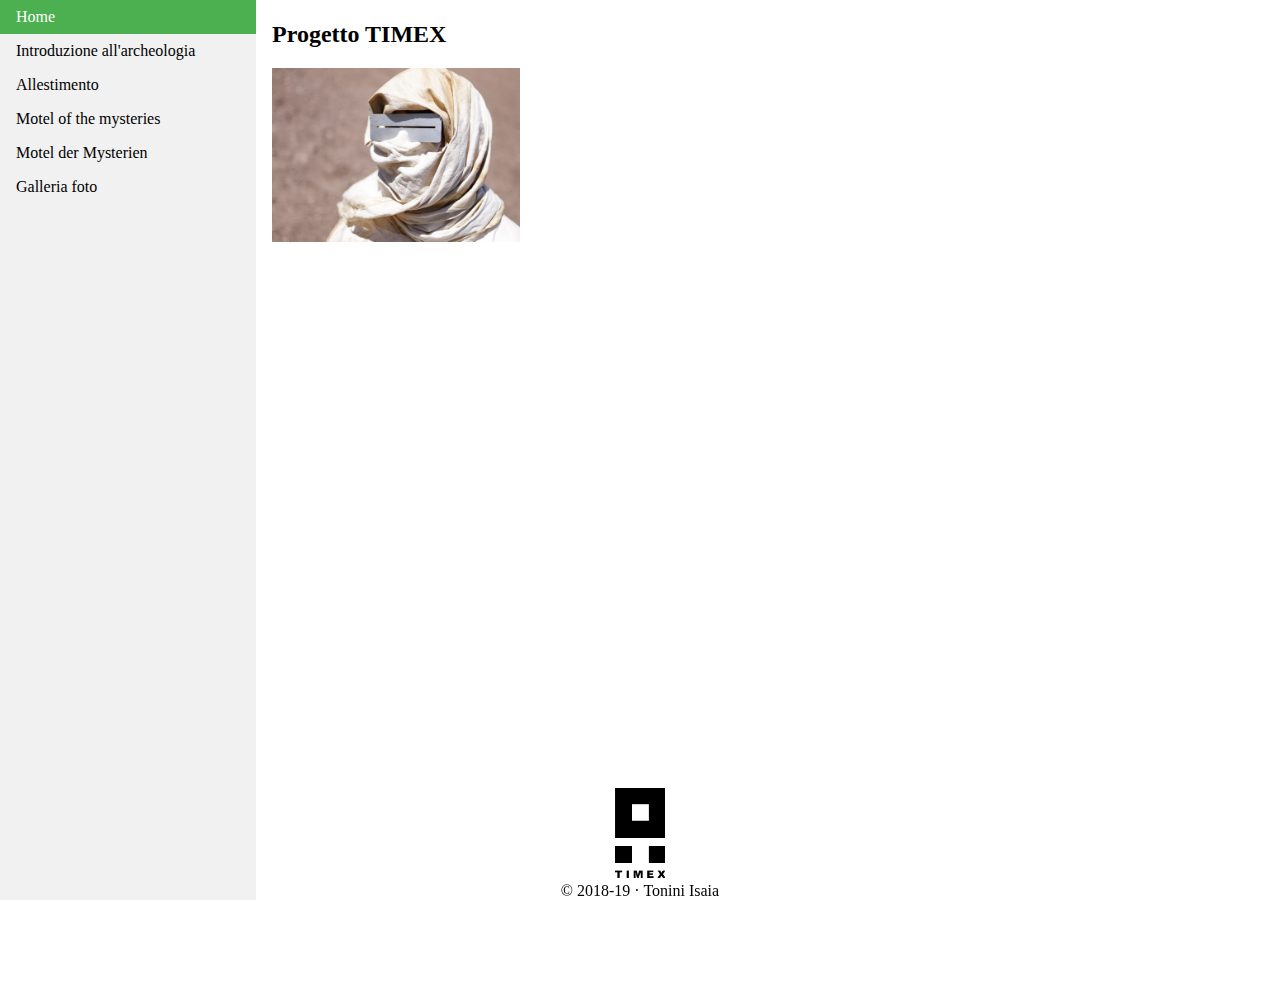
<file: index.html>
<!DOCTYPE html>
<html>

<head>
    <link rel="icon" href="favicon.ico">
    <link rel="stylesheet" href="stile.css">
    <title>Progetto TIMEX</title>
</head>

<body>
    <ul>
        <li><a href="https://isax03.github.io/timex/index.html" class="active">Home</a></li>
        <li><a href="introduzione.html">Introduzione all'archeologia</a></li>
        <li><a href="allestimento.html">Allestimento</a></li>
        <li><a href="motel_ing.html">Motel of the mysteries</a></li>
        <li><a href="motel_ted.html">Motel der Mysterien</a></li>
        <li><a href="galleria.html">Galleria foto</a></li>
    </ul>
    <div>
        <h2>Progetto TIMEX</h2>
        <img src="timex2.jpg" style="width:25%;">
    </div>
    <footer>
        <img class="footerimg" src="timex.png">
        <br/>
        &copy; 2018-19 · Tonini Isaia
    </footer>
</body>

</html>
</file>
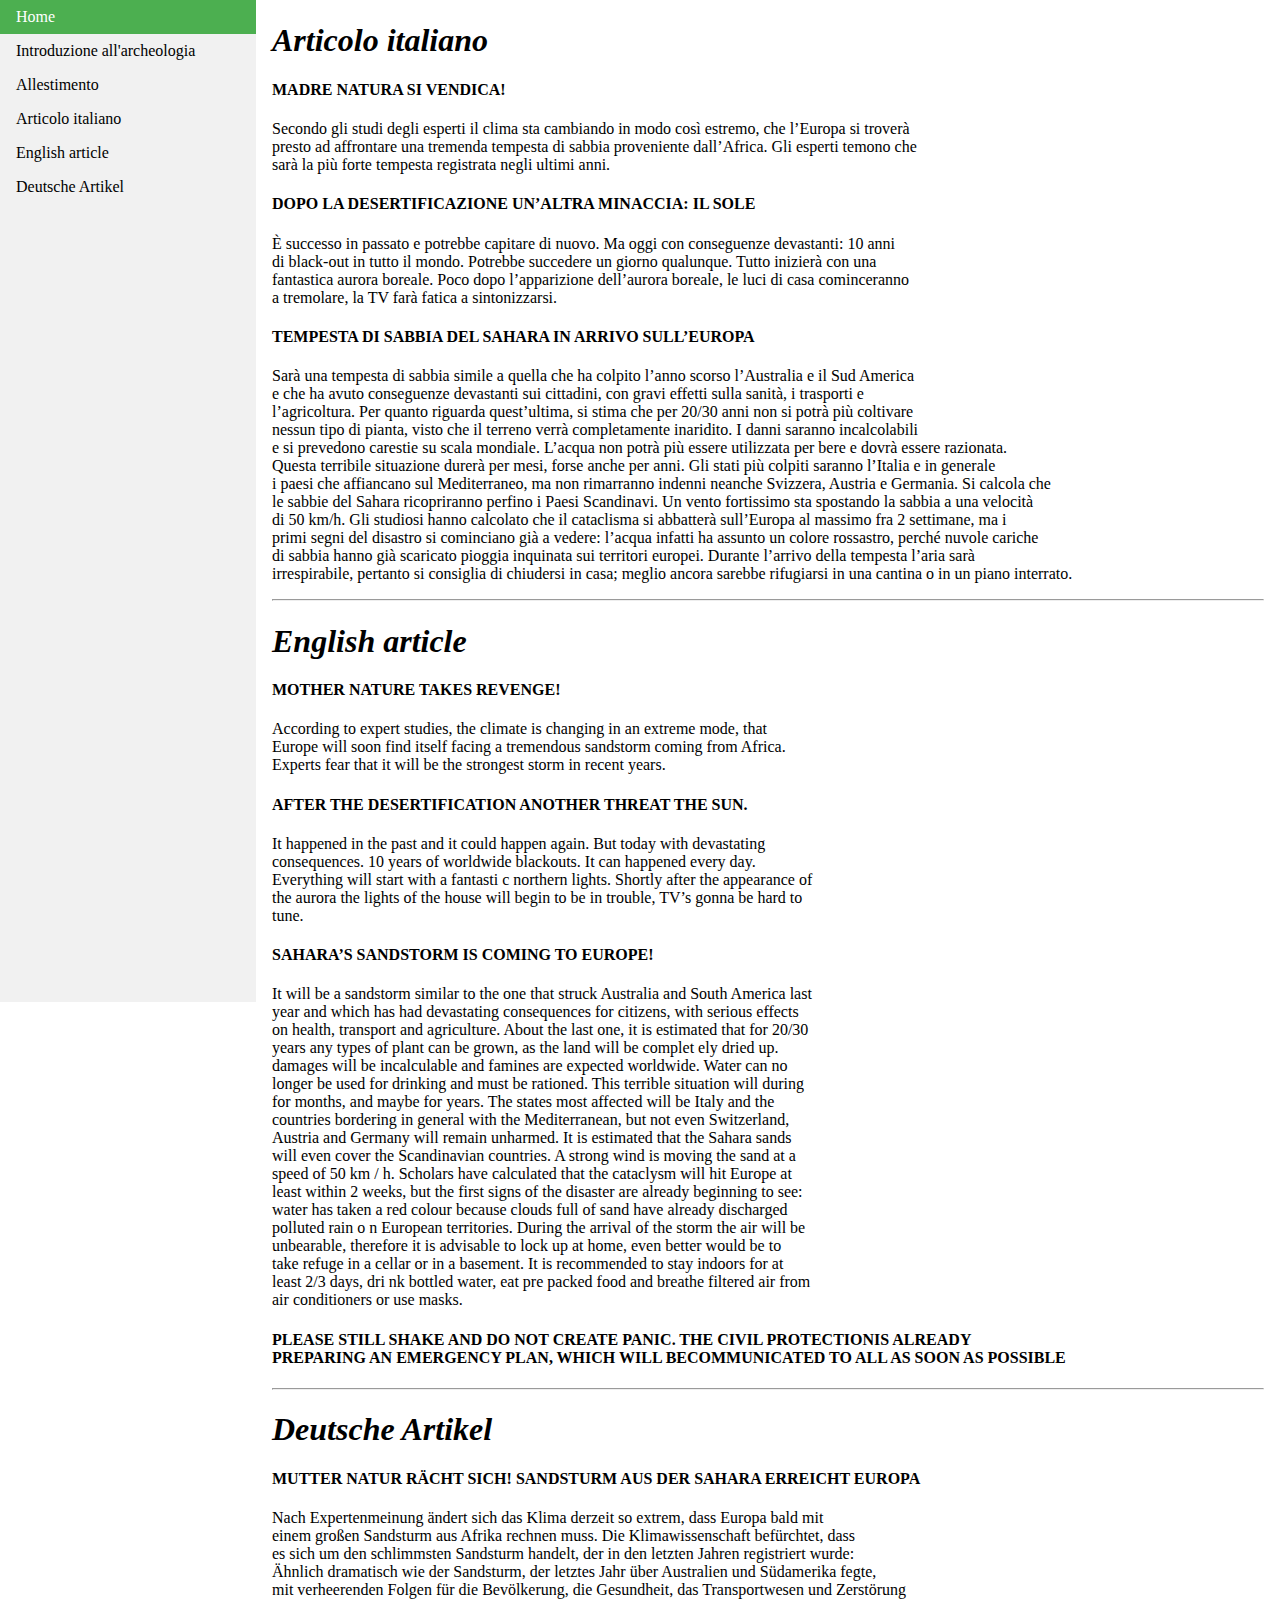
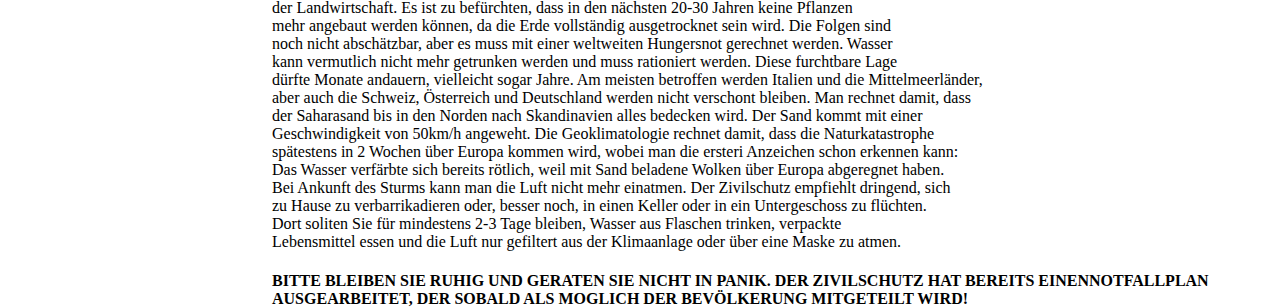
<file: allestimento.html>
<!DOCTYPE html>
<html>
<head>
    <link rel="icon" href="favicon.ico">
    <link rel="stylesheet" href="stile.css">
    <title>Allestimento</title>
</head>
<body>
    <style>
        body {
            margin: 0;
        }
        ol {
            list-style-type: none;
            margin: 0;
            padding: 0;
            width: 20%;
            background-color: #f1f1f1;
            position: fixed;
            height: 100%;
            overflow: auto;
        }
        li a {
            display: block;
            color: #000;
            padding: 8px 16px;
            text-decoration: none;
        }
        li a.active {
            background-color: #4CAF50;
            color: white;
        }
        li a:hover:not(.active) {
            background-color: #555;
            color: white;
        }
        div {
            margin-left: 20%;
            padding: 1px 16px;
            height: 1000px;
        }
    </style>
     <ol>
        <li><a href="https://isax03.github.io/timex/" class="active">Home</a></li>
        <li><a href="introduzione.html">Introduzione all'archeologia</a></li>
        <li><a href="allestimento.html">Allestimento</a></li>
        <ul>
            <li><a href="#ita">Articolo italiano</a></li>
            <li><a href="#eng">English article</a></li>
            <li><a href="#deu">Deutsche Artikel</a></li>
        </ul>
        <li><a href="motel_ing.html">Motel of the mysteries</a></li>
        <li><a href="motel_ted.html">Motel der Mysterien</a></li>
        <li><a href="galleria.html">Galleria foto</a></li>
    </ol>
    <div>
    <i><h1 id="ita">Articolo italiano</h1></i>
    <h4>MADRE NATURA SI VENDICA!</h4>

        <p>Secondo gli studi degli esperti il clima sta cambiando in modo così estremo, che l’Europa si troverà<br>
        presto ad affrontare una tremenda tempesta di sabbia proveniente dall’Africa. Gli esperti temono che<br> 
        sarà la più forte tempesta registrata negli ultimi anni.</p>

    <h4>DOPO LA DESERTIFICAZIONE UN’ALTRA MINACCIA: IL SOLE</h4>

        <p>È successo in passato e potrebbe capitare di nuovo. Ma oggi con conseguenze devastanti: 10  anni<br> 
        di black-out in tutto il mondo. Potrebbe succedere un giorno qualunque. Tutto inizierà con una <br> 
        fantastica aurora boreale. Poco dopo l’apparizione dell’aurora boreale, le luci di casa cominceranno<br> 
        a tremolare, la TV farà fatica a sintonizzarsi.</p>

    <h4>TEMPESTA DI SABBIA DEL SAHARA IN ARRIVO SULL’EUROPA</h4>

        <p>Sarà una tempesta di sabbia simile a quella che ha colpito l’anno scorso l’Australia e il Sud America<br> 
        e che ha avuto conseguenze devastanti sui cittadini, con gravi effetti sulla sanità, i trasporti e <br>
        l’agricoltura. Per quanto riguarda quest’ultima, si stima che per 20/30 anni non si potrà più coltivare<br> 
        nessun tipo di pianta, visto che il terreno verrà completamente inaridito. I danni saranno incalcolabili <br>
        e si prevedono carestie su scala mondiale. L’acqua non potrà più essere utilizzata per bere e dovrà essere razionata.<br>
        Questa terribile situazione durerà per mesi, forse anche per anni. Gli stati più colpiti saranno l’Italia e in generale <br>
        i paesi che affiancano sul Mediterraneo, ma non rimarranno indenni neanche Svizzera, Austria e Germania. Si calcola che<br>
        le sabbie del Sahara ricopriranno perfino i Paesi Scandinavi. Un vento fortissimo sta spostando la sabbia a una velocità <br>
        di 50 km/h. Gli studiosi hanno calcolato che il cataclisma si abbatterà sull’Europa al massimo fra 2 settimane, ma i <br>
        primi segni del disastro si cominciano già a vedere: l’acqua infatti ha assunto un colore rossastro, perché nuvole cariche<br>
        di sabbia hanno già scaricato pioggia inquinata sui territori europei. Durante l’arrivo della tempesta l’aria sarà<br>
        irrespirabile, pertanto si consiglia di chiudersi in casa; meglio ancora sarebbe rifugiarsi in una cantina o in un piano interrato.</p><hr>
        <i><h1 id="eng">English article</h1></i>
    <h4>MOTHER NATURE TAKES REVENGE!</h4>
        <p>According to expert studies, the climate is changing in an extreme mode, that<br>
        Europe will soon find itself facing a tremendous sandstorm coming from Africa.<br>
        Experts fear that it will be the strongest storm in recent years.<br>
    <h4>AFTER THE DESERTIFICATION ANOTHER THREAT THE SUN.</h4>
        It happened in the past and it could happen again. But today with devastating<br>
        consequences. 10 years of worldwide blackouts. It can happened every day.<br>
        Everything will start with a fantasti c northern lights. Shortly after the appearance of<br>
        the aurora the lights of the house will begin to be in trouble, TV’s gonna be hard to<br>
        tune.
    <h4>SAHARA’S SANDSTORM IS COMING TO EUROPE!</h4>
        It will be a sandstorm similar to the one that struck Australia and South America last<br>
        year and which has had devastating consequences for citizens, with serious effects<br>
        on health, transport and agriculture. About the last one, it is estimated that for 20/30<br>
        years any types of plant can be grown, as the land will be complet ely dried up.<br>
        damages will be incalculable and famines are expected worldwide. Water can no<br>
        longer be used for drinking and must be rationed. This terrible situation will during<br>
        for months, and maybe for years. The states most affected will be Italy and the<br>
        countries bordering in general with the Mediterranean, but not even Switzerland,<br>
        Austria and Germany will remain unharmed. It is estimated that the Sahara sands<br>
        will even cover the Scandinavian countries. A strong wind is moving the sand at a<br>
        speed of 50 km / h. Scholars have calculated that the cataclysm will hit Europe at<br>
        least within 2 weeks, but the first signs of the disaster are already beginning to see:<br>
        water has taken a red colour because clouds full of sand have already discharged<br>
        polluted rain o n European territories. During the arrival of the storm the air will be<br>
        unbearable, therefore it is advisable to lock up at home, even better would be to<br>
        take refuge in a cellar or in a basement. It is recommended to stay indoors for at<br>
        least 2/3 days, dri nk bottled water, eat pre packed food and breathe filtered air from<br>
        air conditioners or use masks.<br>
    <h4>PLEASE STILL SHAKE AND DO NOT CREATE PANIC. THE CIVIL PROTECTIONIS ALREADY<br>
        PREPARING AN EMERGENCY PLAN, WHICH WILL BECOMMUNICATED TO ALL AS SOON AS POSSIBLE</h4><hr>
    <i><h1 id="deu">Deutsche Artikel</h1></i>
    <h4>MUTTER NATUR RÄCHT SICH! 
        SANDSTURM AUS DER SAHARA ERREICHT EUROPA</h4>

        <p>Nach Expertenmeinung ändert sich das Klima derzeit so extrem, dass Europa bald mit<br>
        einem großen Sandsturm aus Afrika rechnen muss. Die Klimawissenschaft befürchtet, dass<br>
        es sich um den schlimmsten Sandsturm handelt, der in den letzten Jahren registriert wurde:<br>
        Ähnlich dramatisch wie der Sandsturm, der letztes Jahr über Australien und Südamerika fegte,<br>
        mit verheerenden Folgen für die Bevölkerung, die Gesundheit, das Transportwesen und Zerstörung<br>
        der Landwirtschaft. Es ist zu befürchten, dass in den nächsten 20-30 Jahren keine Pflanzen <br>
        mehr angebaut werden können, da die Erde vollständig ausgetrocknet sein wird. Die Folgen sind<br>
        noch nicht abschätzbar, aber es muss mit einer weltweiten Hungersnot gerechnet werden. Wasser<br>
        kann vermutlich nicht mehr getrunken werden und muss rationiert werden. Diese furchtbare Lage<br>
        dürfte Monate andauern, vielleicht sogar Jahre. Am meisten betroffen werden Italien und die Mittelmeerländer,<br>
        aber auch die Schweiz, Österreich und Deutschland werden nicht verschont bleiben. Man rechnet damit, dass <br>
        der Saharasand bis in den Norden nach Skandinavien alles bedecken wird. Der Sand kommt mit einer<br>
        Geschwindigkeit von 50km/h angeweht. Die Geoklimatologie rechnet damit, dass die Naturkatastrophe<br>
        spätestens in 2 Wochen über Europa kommen wird, wobei man die ersteri Anzeichen schon erkennen kann:<br>
        Das Wasser verfärbte sich bereits rötlich, weil mit Sand beladene Wolken über Europa abgeregnet haben.<br>
        Bei Ankunft des Sturms kann man die Luft nicht mehr einatmen. Der Zivilschutz empfiehlt dringend, sich<br>
        zu Hause zu verbarrikadieren oder, besser noch, in einen Keller oder in ein Untergeschoss zu flüchten.<br>
        Dort soliten Sie für mindestens 2-3 Tage bleiben, Wasser aus Flaschen trinken, verpackte <br>
        Lebensmittel essen und die Luft nur gefiltert aus der Klimaanlage oder über eine Maske zu atmen.</p>

    <h4>BITTE BLEIBEN SIE RUHIG UND GERATEN SIE NICHT IN PANIK. DER ZIVILSCHUTZ HAT BEREITS EINENNOTFALLPLAN<br>
        AUSGEARBEITET, DER SOBALD ALS MOGLICH DER BEVÖLKERUNG MITGETEILT WIRD!</h4>
    </div>
</body>
</html>
</file>
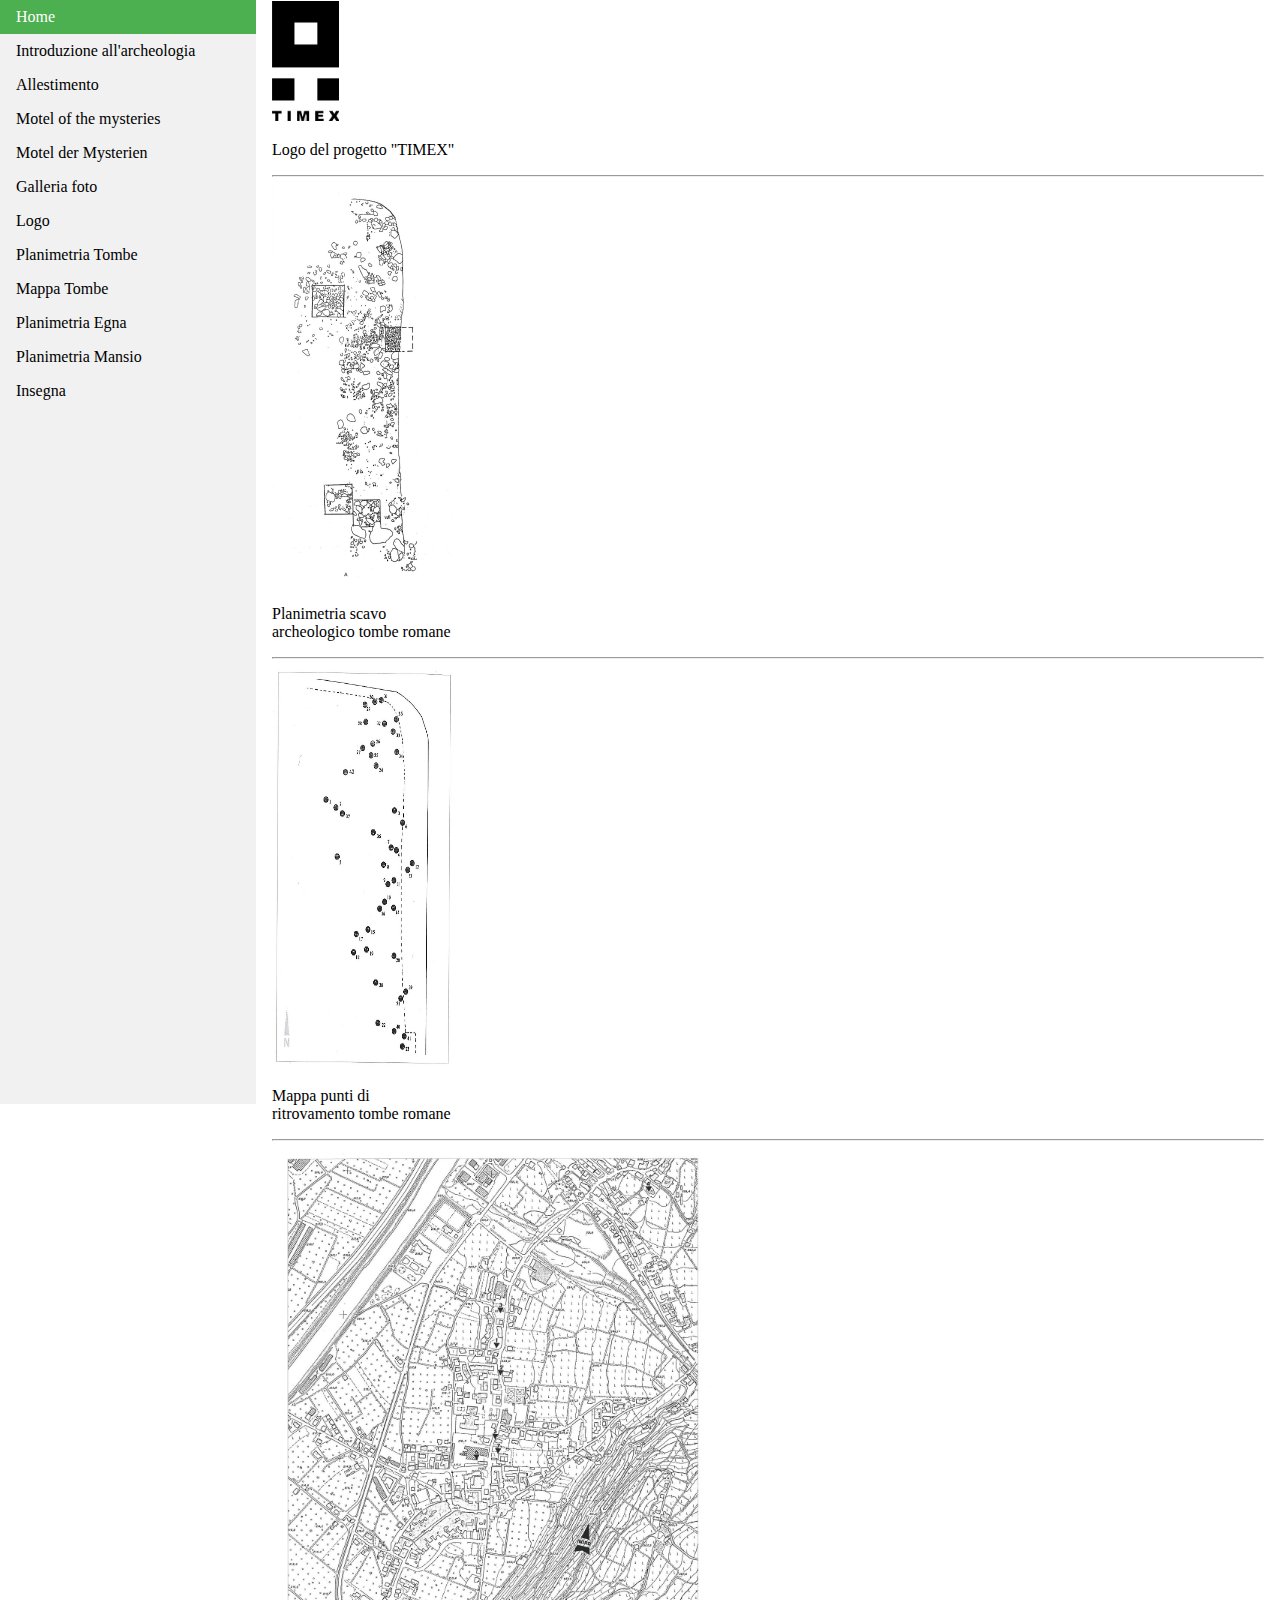
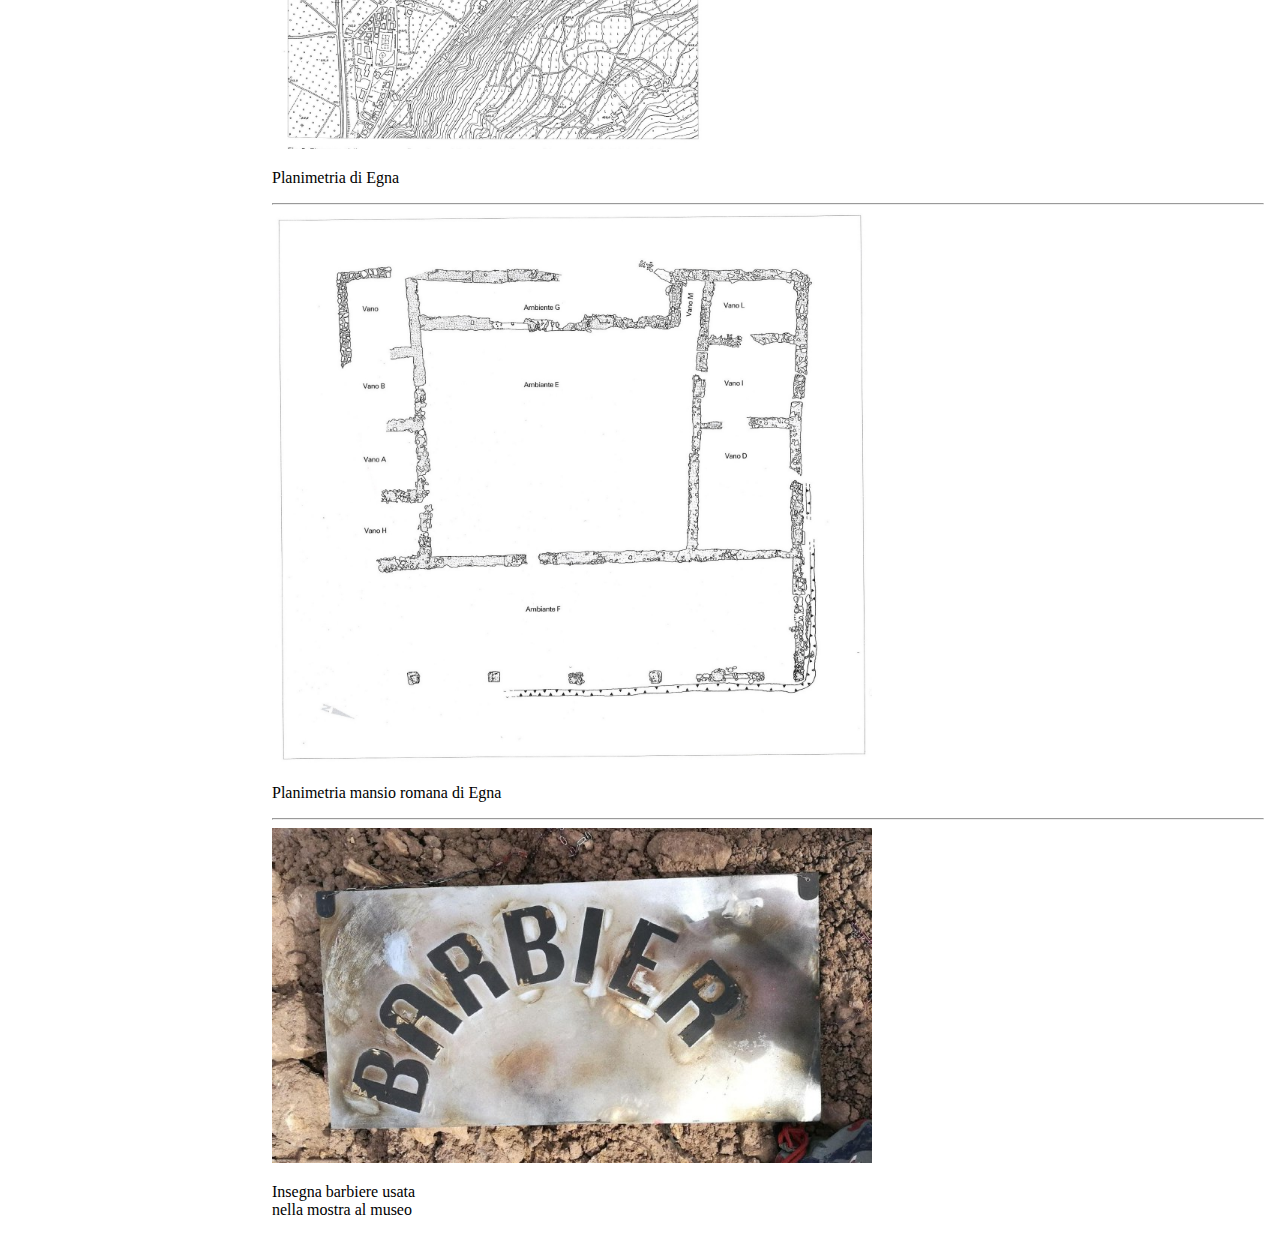
<file: galleria.html>
<!DOCTYPE html>
<html>

<head>
    <link rel="icon" href="favicon.ico">
    <link rel="stylesheet" href="stile.css">
    <title>Galleria</title>
</head>

<body>
    <style>
        body {
            margin: 0;
        }
        ol {
            list-style-type: none;
            margin: 0;
            padding: 0;
            width: 20%;
            background-color: #f1f1f1;
            position: fixed;
            height: 100%;
            overflow: auto;
        }
        li a {
            display: block;
            color: #000;
            padding: 8px 16px;
            text-decoration: none;
        }
        li a.active {
            background-color: #4CAF50;
            color: white;
        }
        li a:hover:not(.active) {
            background-color: #555;
            color: white;
        }
        div {
            margin-left: 20%;
            padding: 1px 16px;
            height: 1000px;
        }
    </style>

    <ol>
        <li><a href="https://isax03.github.io/timex/" class="active">Home</a></li>
        <li><a href="introduzione.html">Introduzione all'archeologia</a></li>
        <li><a href="allestimento.html">Allestimento</a></li>
        <li><a href="motel_ing.html">Motel of the mysteries</a></li>
        <li><a href="motel_ted.html">Motel der Mysterien</a></li>
        <li><a href="galleria.html">Galleria foto</a></li>
        <ul>
            <li><a href="#foto1">Logo</a></li>
            <li><a href="#foto2">Planimetria Tombe</a></li>
            <li><a href="#foto3">Mappa Tombe</a></li>
            <li><a href="#foto4">Planimetria Egna</a></li>
            <li><a href="#foto5">Planimetria Mansio</a></li>
            <li><a href="#barbier">Insegna</a></li>
        </ul>
    </ol>
    <div>
    <img src="Foto1.jpeg" id="foto1" alt="Logo" style="width: 67px; height: 120px;"></img>
    <p>Logo del progetto "TIMEX"</p><hr>
    <img src="Foto2.jpeg" id="foto2" alt="planimetria 1" style="width: 181px; height: 400px;"></img>
    <p>Planimetria scavo<br>
       archeologico tombe romane</p><hr>
    <img src="Foto3.jpeg" id="foto3" alt="mappa tombe" style="width: 181px; height: 400px;"></img>
    <p>Mappa punti di<br>
       ritrovamento tombe romane</p><hr>
    <img src="Foto4.jpeg" id="foto4" alt="planimetria Egna" style="width: 442px; height: 600px;"></img>
    <p>Planimetria di Egna</p><hr>
    <img src="Foto5.jpeg" id="foto5" alt="planimetria mansio" style="width: 600px; height: 551px;"></img>
    <p>Planimetria mansio romana di Egna</p><hr>
    <img src="barbier.jpeg" id="barbier" alt="insegna barbiere" style="width: 600px; height: 335px;"></img>
    <p>Insegna barbiere usata<br>
       nella mostra al museo</p><br>
    </div>

</body>

</html>
</file>
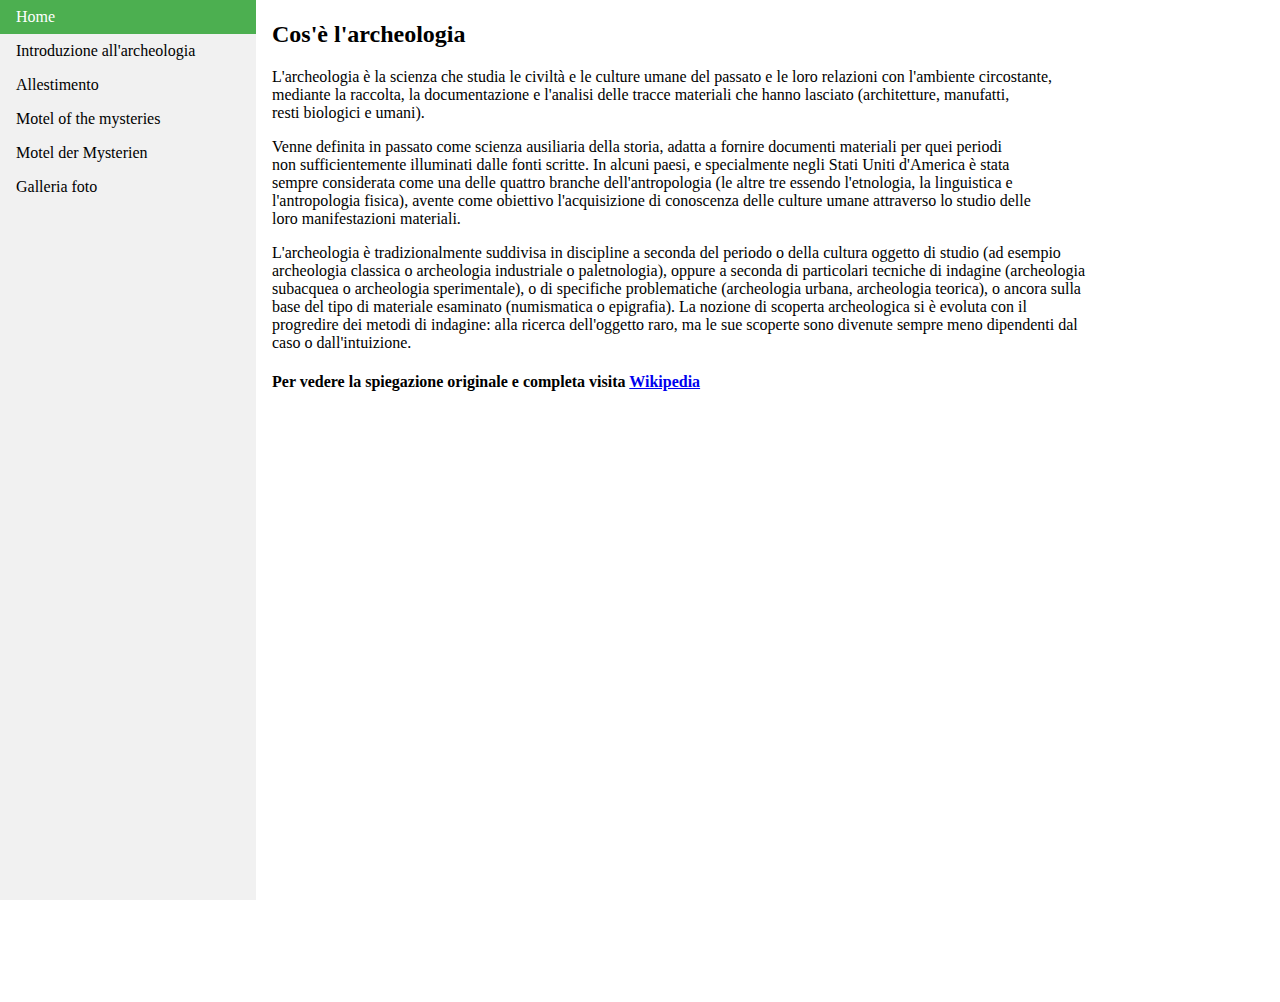
<file: introduzione.html>
<html>
<head>
    <link rel="icon" href="favicon.ico">
    <link rel="stylesheet" href="stile.css">
    <title>L'archeologia</title>
</head>
<body>
    <style>
        body {
            margin: 0;
        }
        ul {
            list-style-type: none;
            margin: 0;
            padding: 0;
            width: 20%;
            background-color: #f1f1f1;
            position: fixed;
            height: 100%;
            overflow: auto;
        }
        li a {
            display: block;
            color: #000;
            padding: 8px 16px;
            text-decoration: none;
        }
        li a.active {
            background-color: #4CAF50;
            color: white;
        }
        li a:hover:not(.active) {
            background-color: #555;
            color: white;
        }
        div {
            margin-left: 20%;
            padding: 1px 16px;
            height: 1000px;
        }
    </style>
     <ul>
        <li><a href="https://isax03.github.io/timex/" class="active">Home</a></li>
        <li><a href="introduzione.html">Introduzione all'archeologia</a></li>
        <li><a href="allestimento.html">Allestimento</a></li>
        <li><a href="motel_ing.html">Motel of the mysteries</a></li>
        <li><a href="motel_ted.html">Motel der Mysterien</a></li>
        <li><a href="galleria.html">Galleria foto</a></li>
    </ul>
   <div>
    <h2>Cos'&egrave; l'archeologia</h2>
        <p>L'archeologia &egrave; la scienza che studia le civiltà e le culture umane del passato e le loro relazioni con l'ambiente circostante, <br>
        mediante la raccolta, la documentazione e l'analisi delle tracce materiali che hanno lasciato (architetture, manufatti, <br>
        resti biologici e umani).</p>
        <p>Venne definita in passato come scienza ausiliaria della storia, adatta a fornire documenti materiali per quei periodi <br>
        non sufficientemente illuminati dalle fonti scritte. In alcuni paesi, e specialmente negli Stati Uniti d'America è stata<br>
        sempre considerata come una delle quattro branche dell'antropologia (le altre tre essendo l'etnologia, la linguistica e <br>
        l'antropologia fisica), avente come obiettivo l'acquisizione di conoscenza delle culture umane attraverso lo studio delle<br> 
        loro manifestazioni materiali.</p>
        <p>L'archeologia &egrave; tradizionalmente suddivisa in discipline a seconda del periodo o della cultura oggetto di studio (ad esempio<br>
        archeologia classica o archeologia industriale o paletnologia), oppure a seconda di particolari tecniche di indagine (archeologia <br>
        subacquea o archeologia sperimentale), o di specifiche problematiche (archeologia urbana, archeologia teorica), o ancora sulla <br>
        base del tipo di materiale esaminato (numismatica o epigrafia). La nozione di scoperta archeologica si è evoluta con il <br>
        progredire dei metodi di indagine: alla ricerca dell'oggetto raro, ma le sue scoperte sono divenute sempre meno dipendenti dal <br>
        caso o dall'intuizione.</p>
      <h4>Per vedere la spiegazione originale e completa visita <a href="https://it.wikipedia.org/wiki/Archeologia" target="_blank">Wikipedia</a></h4>
   </div>
</body>
</html>
</file>
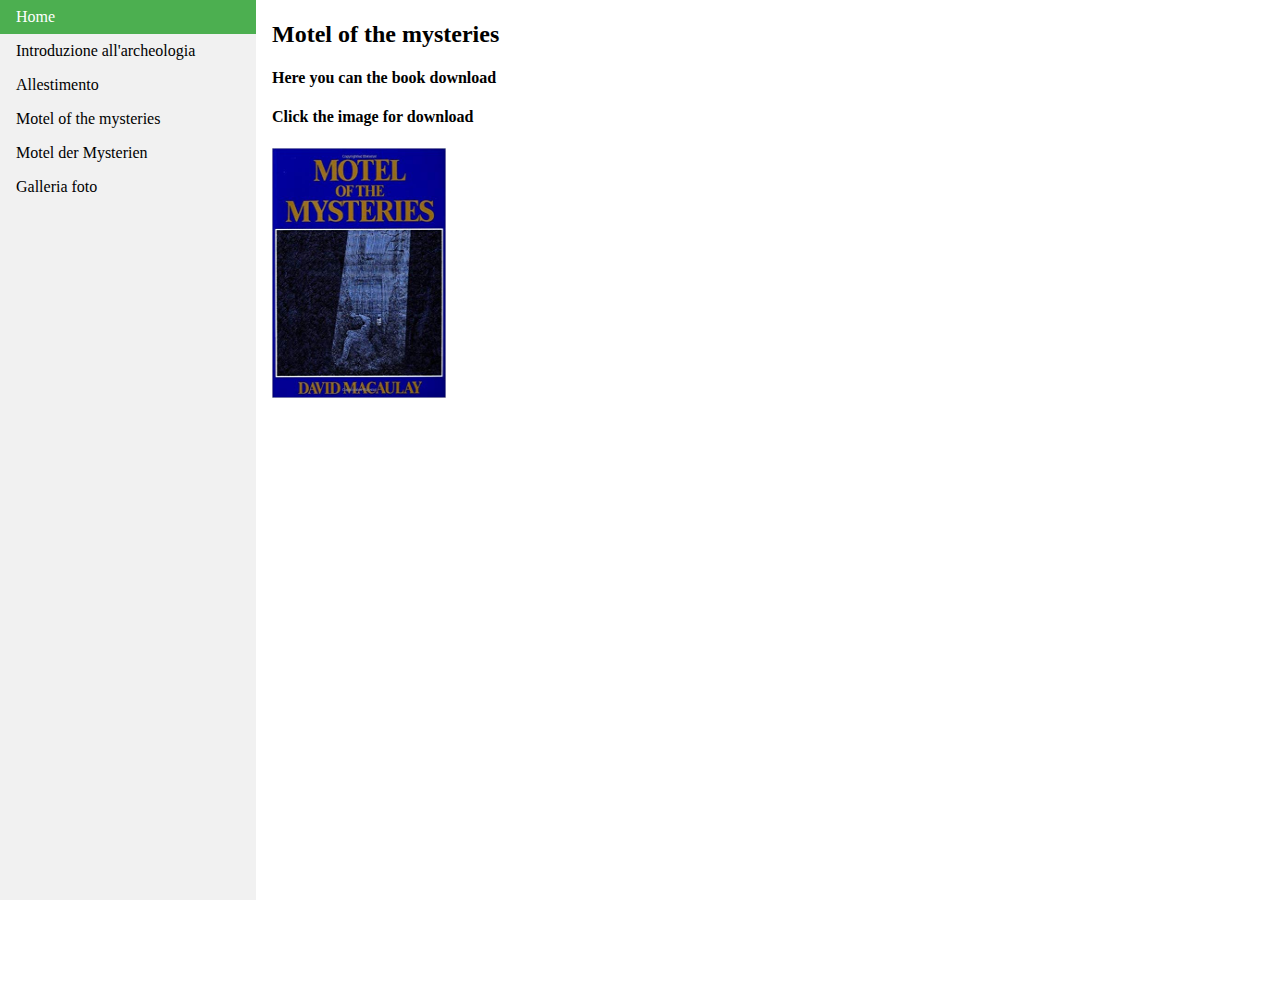
<file: motel_ing.html>
<!DOCTYPE html>
<html>

<head>
    <link rel="icon" href="favicon.ico">
    <link rel="stylesheet" href="stile.css">
    <title>Motel of the mysteries</title>
</head>

<body>
    <style>
        body {
            margin: 0;
        }
        ul {
            list-style-type: none;
            margin: 0;
            padding: 0;
            width: 20%;
            background-color: #f1f1f1;
            position: fixed;
            height: 100%;
            overflow: auto;
        }
        li a {
            display: block;
            color: #000;
            padding: 8px 16px;
            text-decoration: none;
        }
        li a.active {
            background-color: #4CAF50;
            color: white;
        }
        li a:hover:not(.active) {
            background-color: #555;
            color: white;
        }

        div {
            margin-left: 20%;
            padding: 1px 16px;
            height: 1000px;
        }
        a:hover.libro {
            zoom: 1.5;
        }
        img {
            align: center;
            width: 174px;
            height: 250px;
        }
    </style>

    <ul>
        <li><a href="https://isax03.github.io/timex/" class="active">Home</a></li>
        <li><a href="introduzione.html">Introduzione all'archeologia</a></li>
        <li><a href="allestimento.html">Allestimento</a></li>
        <li><a href="motel_ing.html">Motel of the mysteries</a></li>
        <li><a href="motel_ted.html">Motel der Mysterien</a></li>
        <li><a href="galleria.html">Galleria foto</a></li>
    </ul>
    <div>
        <h2>Motel of the mysteries</h2>
        <h4>Here you can the book download</h4>
        <h4>Click the image for download</h4>
        <a href="Motel_of_the_Mysteries.pdf" class="libro" download><img src="book.jpg"></img></a>
    </div>

</body>

</html>
</file>
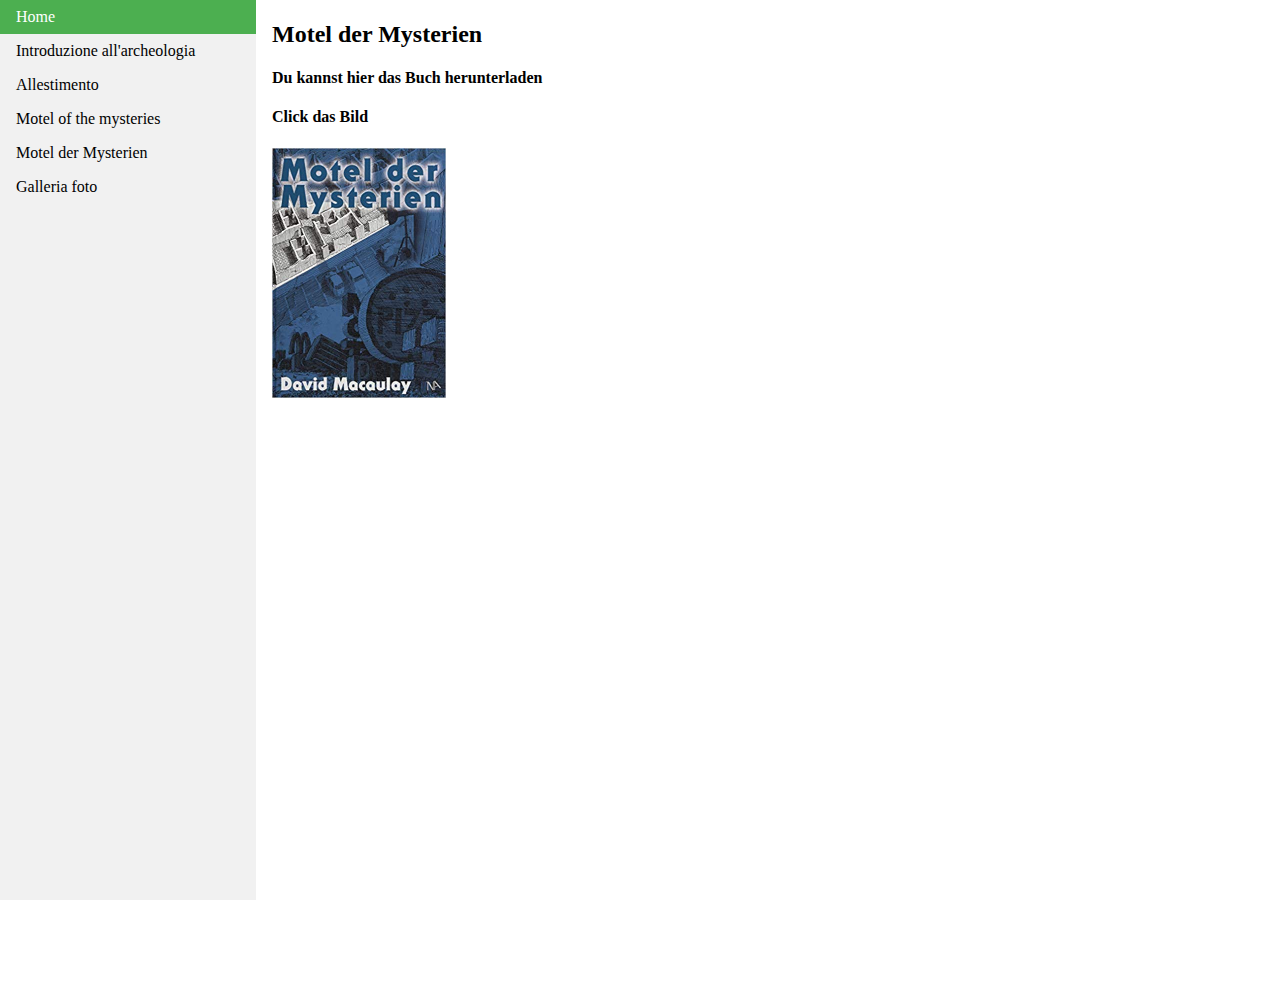
<file: motel_ted.html>
<!DOCTYPE html>
<html>

<head>
    <link rel="icon" href="favicon.ico">
    <link rel="stylesheet" href="stile.css">
    <title>Motel der Mysterien</title>
</head>

<body>
    <style>
        body {
            margin: 0;
        }
        ul {
            list-style-type: none;
            margin: 0;
            padding: 0;
            width: 20%;
            background-color: #f1f1f1;
            position: fixed;
            height: 100%;
            overflow: auto;
        }
        li a {
            display: block;
            color: #000;
            padding: 8px 16px;
            text-decoration: none;
        }
        li a.active {
            background-color: #4CAF50;
            color: white;
        }
        li a:hover:not(.active) {
            background-color: #555;
            color: white;
        }
        div {
            margin-left: 20%;
            padding: 1px 16px;
            height: 1000px;
        }
        a:hover.libro {
            zoom: 1.5;
        }
        img {
            align: center;
            width: 174px;
            height: 250px;
        }
    </style>

    <ul>
        <li><a href="https://isax03.github.io/timex/" class="active">Home</a></li>
        <li><a href="introduzione.html">Introduzione all'archeologia</a></li>
        <li><a href="allestimento.html">Allestimento</a></li>
        <li><a href="motel_ing.html">Motel of the mysteries</a></li>
        <li><a href="motel_ted.html">Motel der Mysterien</a></li>
        <li><a href="galleria.html">Galleria foto</a></li>
    </ul>
    <div>
        <h2>Motel der Mysterien</h2>
        <h4>Du kannst hier das Buch herunterladen</h4>
        <h4>Click das Bild</h4>
        <a href="Motel der Mysterien.pdf" class="libro" download><img src="buch.jpg"></img></a>
    </div>

</body>

</html>
</file>
<file: stile.css>
body {
            margin: 0;
        }

        ul {
            list-style-type: none;
            margin: 0;
            padding: 0;
            width: 20%;
            background-color: #f1f1f1;
            position: fixed;
            height: 100%;
            overflow: auto;
        }

        li a {
            display: block;
            color: #000;
            padding: 8px 16px;
            text-decoration: none;
        }

        li a.active {
            background-color: #4CAF50;
            color: white;
        }

        li a:hover:not(.active) {
            background-color: #555;
            color: white;
        }
        footer {
            position: fixed;
            bottom: 0;
            width: 100%;
            display: table;
            text-align: center;
            margin-left: auto;
            margin-right: auto;
        }
        footer img {
            width: 50px;
        }
        div {
            margin-left: 20%;
            padding: 1px 16px;
            height: 1000px;
        }
</file>
